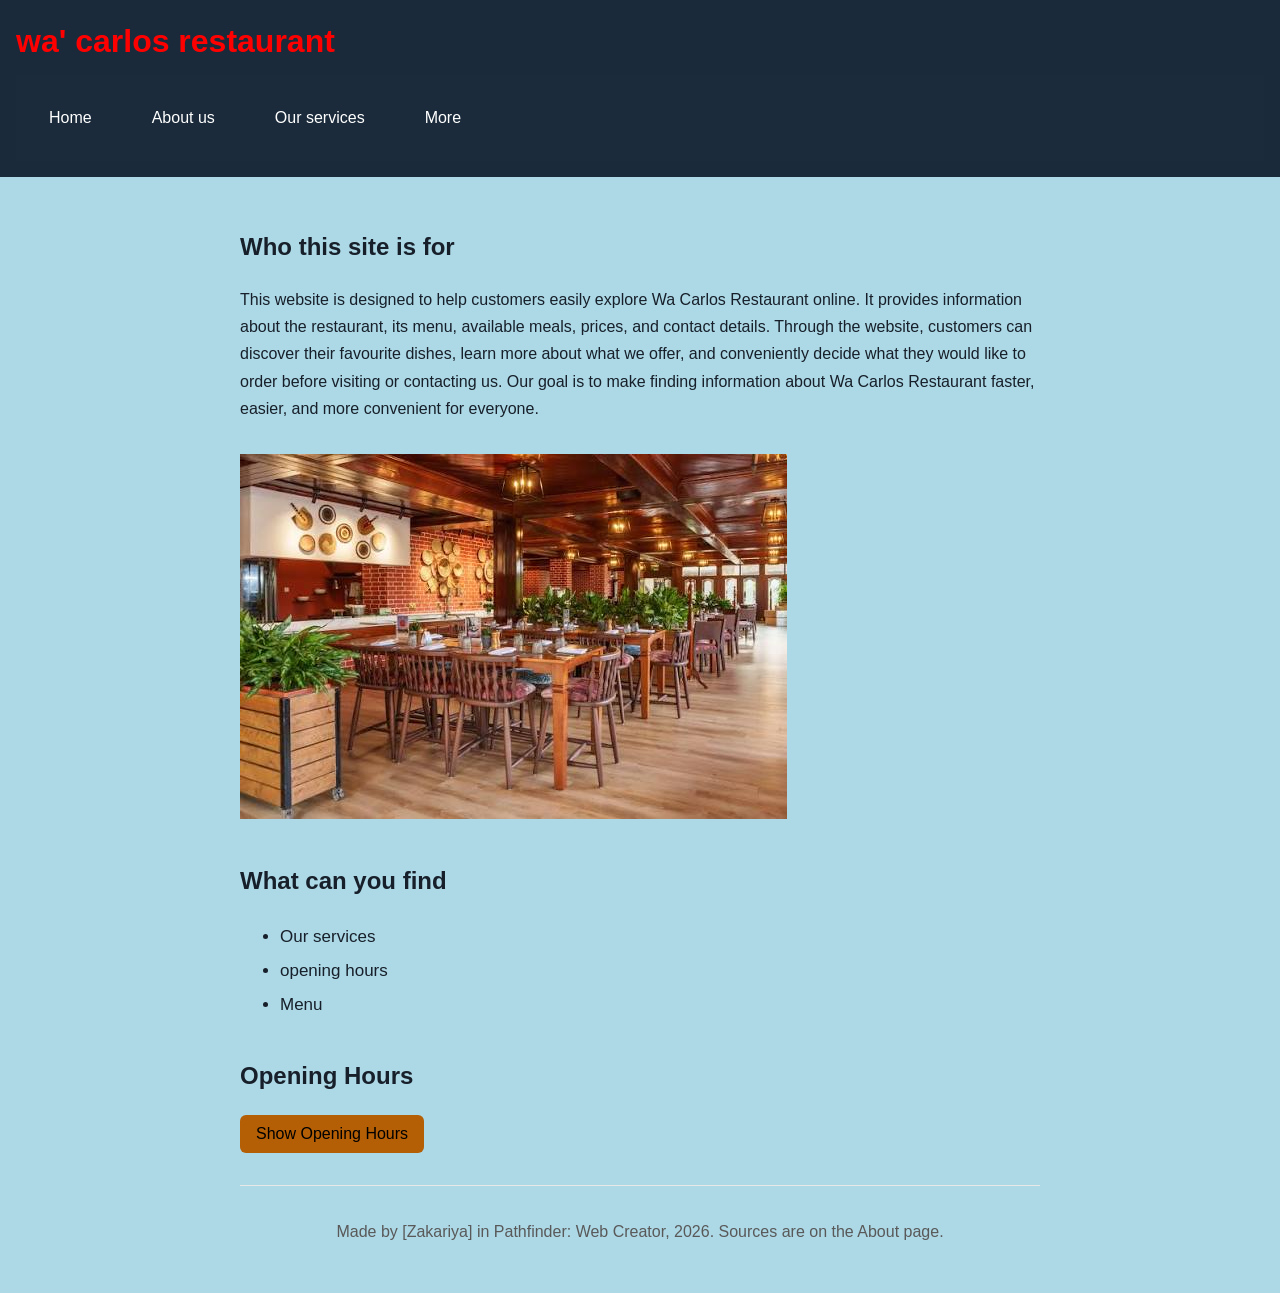
<file: index.html>
<!DOCTYPE html>
<html lang="en">
<head>
  <meta charset="UTF-8">
  <meta name="viewport" content="width=device-width, initial-scale=1">
  <title>Site name goes here</title>
  <link rel="icon" href="data:,">
  <link rel="stylesheet" href="style.css">
</head>
<script src="script.js"></script>
<body>
  <header>
    <h1>wa' carlos restaurant</h1>
    <nav>
      <a href="index.html">Home</a>
      <a href="about.html">About us</a>
       <a href="services.html">Our services</a>
      <a href="more.html">More</a>
     </nav>  
   
  </header>

  <main>
    <section>
      <h2>Who this site is for</h2>
      <p>This website is designed to help customers easily explore Wa Carlos Restaurant online. It provides information about the restaurant, its menu, available meals, prices, and contact details. Through the website, customers can discover their favourite dishes, learn more about what we offer, and conveniently decide what they would like to order before visiting or contacting us. Our goal is to make finding information about Wa Carlos Restaurant faster, easier, and more convenient for everyone.</p>
    </section>
    <img src="restaurant.jpg" alt="Restaurant">

    <section>
      <h2>What can you find</h2>
      <ul>
        <li>Our services</li>
        <li>opening hours</li>
        <li>Menu</li>
      </ul>
    </section>

<script src="data.js"></script>
<script src="script.js"></script>
    <section>
    <h2>Opening Hours</h2>

    <button id="toggle-button">Show Opening Hours</button>

    <div id="opening-hours" hidden>
        <p>Monday - Sunday: 6 AM - 11 PM</p>
    </div>
</section>
        
  <footer>
    <p>Made by [Zakariya] in Pathfinder: Web Creator, 2026. Sources are on the About page.</p>
  </footer>

  <script src="data.js"></script>
  <script src="script.js"></script>
</body>
</html>
</file>
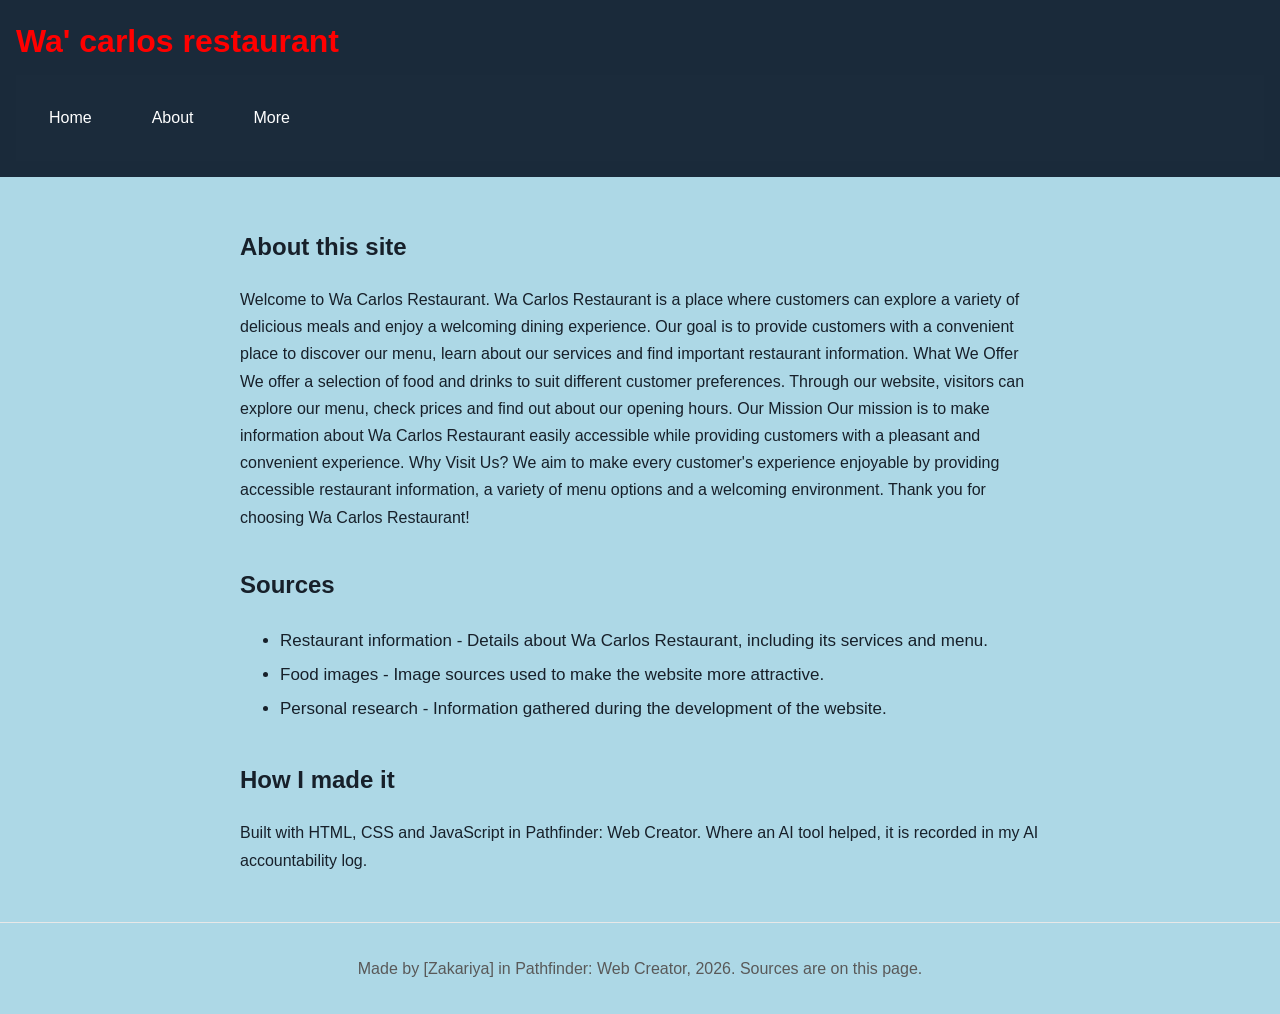
<file: about.html>
<!DOCTYPE html>
<html lang="en">
<head>
  <meta charset="UTF-8">
  <meta name="viewport" content="width=device-width, initial-scale=1">
  <title>About - Site name goes here</title>
  <link rel="icon" href="data:,">
  <link rel="stylesheet" href="style.css">
</head>
<body>
  <header>
    <h1>Wa' carlos restaurant</h1>
    <nav>
      <a href="index.html">Home</a>
      <a href="about.html">About</a>
      <a href="more.html">More</a>
    </nav>
  </header>

  <main>
    <section>
      <h2>About this site</h2>
      <p>

 Welcome to Wa Carlos Restaurant.

Wa Carlos Restaurant is a place where customers can explore a variety of delicious meals and enjoy a welcoming dining experience. Our goal is to provide customers with a convenient place to discover our menu, learn about our services and find important restaurant information.

What We Offer

We offer a selection of food and drinks to suit different customer preferences. Through our website, visitors can explore our menu, check prices and find out about our opening hours.

 Our Mission

Our mission is to make information about Wa Carlos Restaurant easily accessible while providing customers with a pleasant and convenient experience.

 Why Visit Us?

We aim to make every customer's experience enjoyable by providing accessible restaurant information, a variety of menu options and a welcoming environment.

Thank you for choosing Wa Carlos Restaurant!</p>
    </section>

    <section>
      <h2>Sources</h2>
      <p>
    <ul>
        <li>
            Restaurant information - Details about Wa Carlos
            Restaurant, including its services and menu.
        </li>

        <li>
            Food images - Image sources used to make the website
            more attractive.
        </li>

        <li>
            Personal research - Information gathered during
            the development of the website.
        </li>
    </ul>

      </p>
      
    </section>

    <section>
      <h2>How I made it</h2>
      <p>Built with HTML, CSS and JavaScript in Pathfinder: Web Creator. Where an AI tool helped, it is recorded in my AI accountability log.</p>
    </section>
  </main>

  <footer>
    <p>Made by [Zakariya] in Pathfinder: Web Creator, 2026. Sources are on this page.</p>
  </footer>
</body>
</html>
</file>
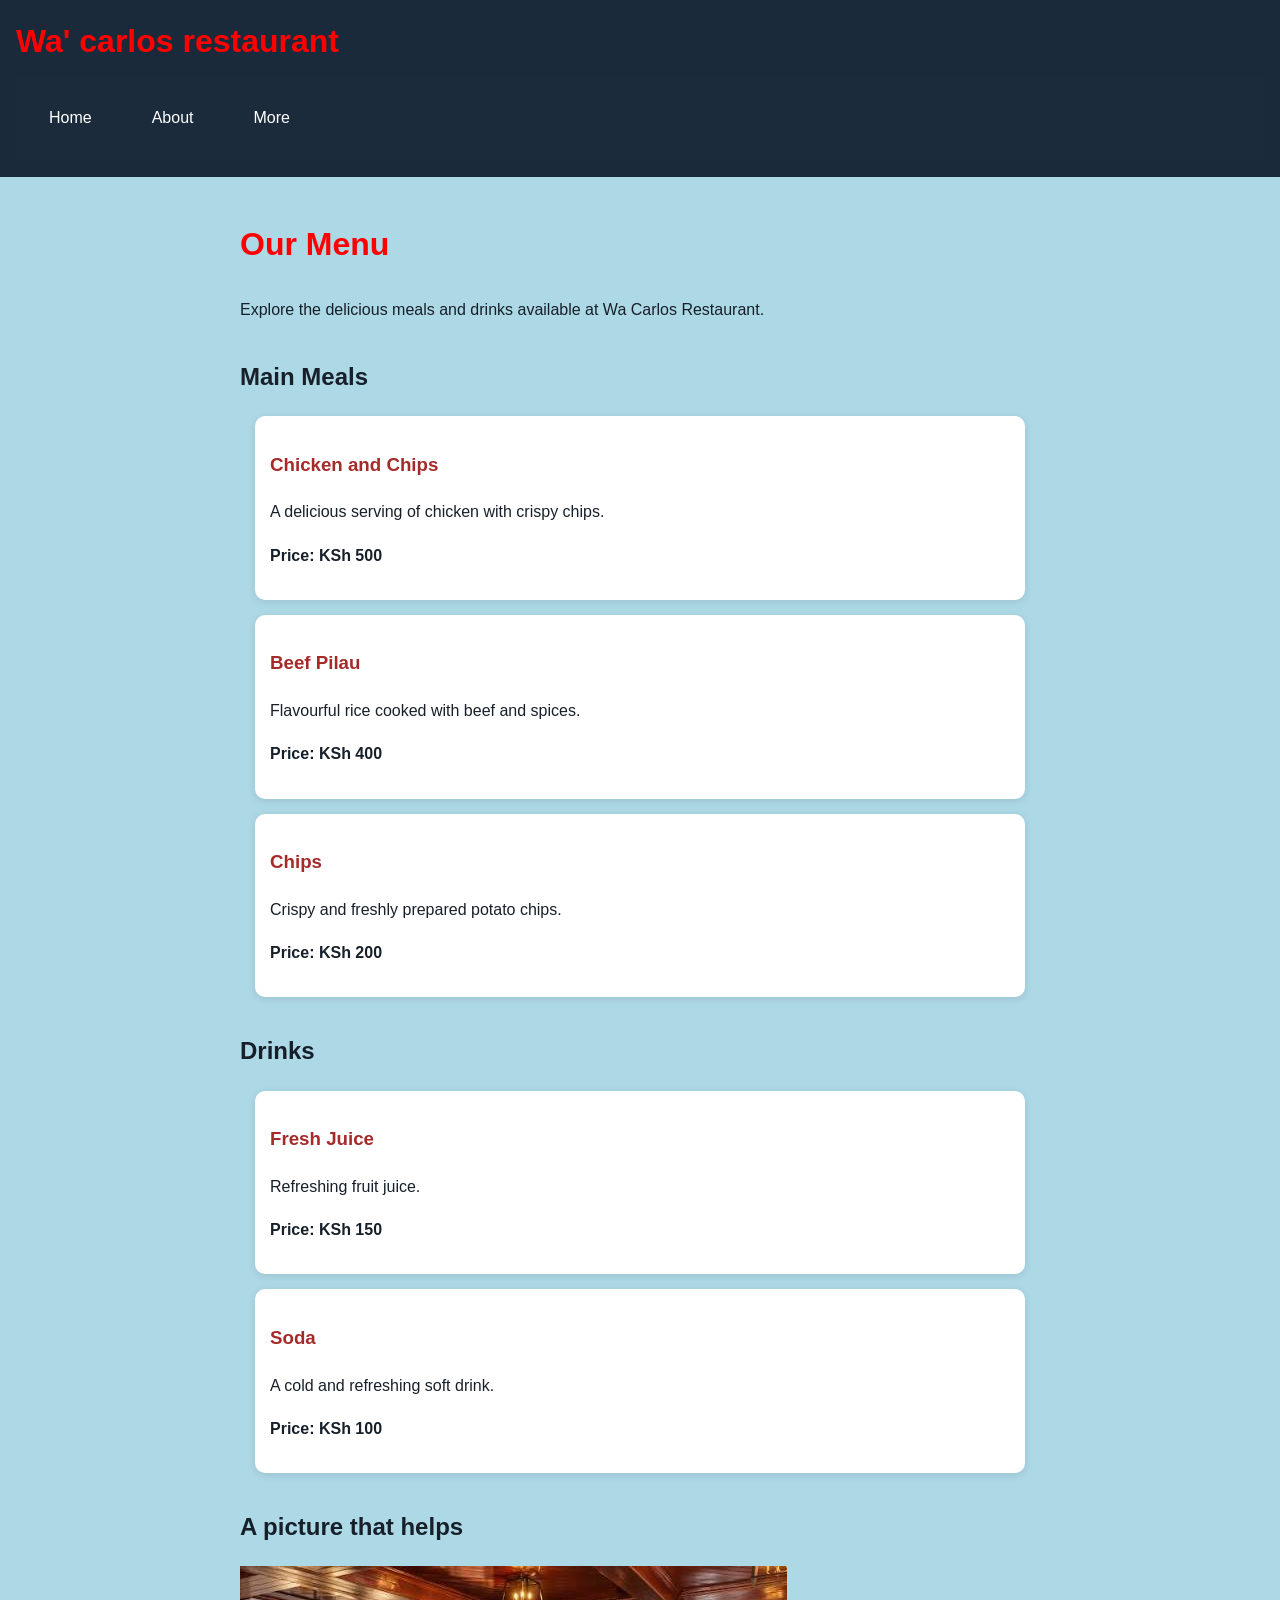
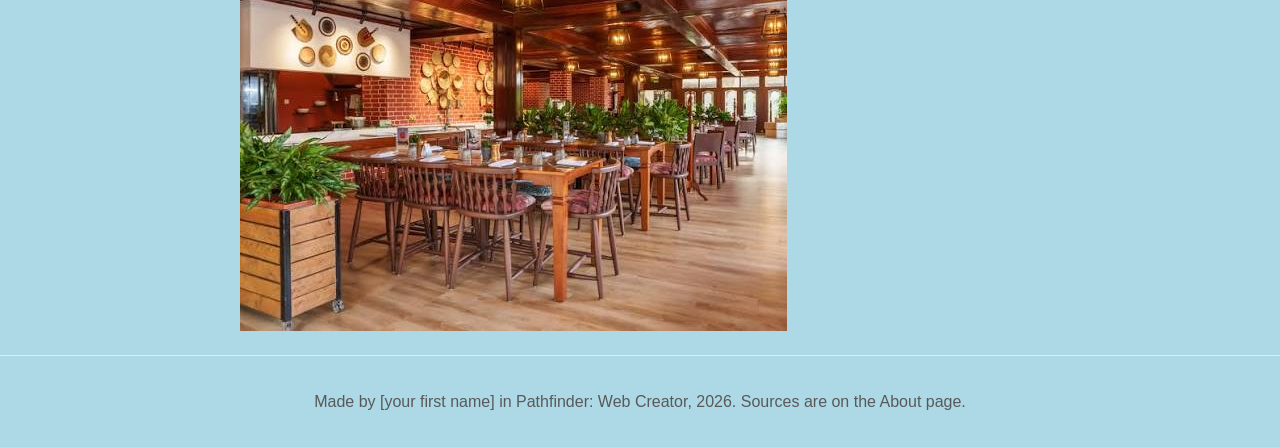
<file: more.html>
<!DOCTYPE html>
<html lang="en">
<head>
  <meta charset="UTF-8">
  <meta name="viewport" content="width=device-width, initial-scale=1">
  <title>More - Site name goes here</title>
  <link rel="icon" href="data:,">
  <link rel="stylesheet" href="style.css">
</head>
<body>
  <header>
    <h1>Wa' carlos restaurant</h1>
    <nav>
      <a href="index.html">Home</a>
      <a href="about.html">About</a>
      <a href="more.html">More</a>
    </nav>
  </header>

  <main>
   <section class="menu-page">
    <h1>Our Menu</h1>
    <p>Explore the delicious meals and drinks available at Wa Carlos Restaurant.</p>

    <h2>Main Meals</h2>

    <div class="menu-item">
        <h3>Chicken and Chips</h3>
        <p>A delicious serving of chicken with crispy chips.</p>
        <p><strong>Price: KSh 500</strong></p>
    </div>

    <div class="menu-item">
        <h3>Beef Pilau</h3>
        <p>Flavourful rice cooked with beef and spices.</p>
        <p><strong>Price: KSh 400</strong></p>
    </div>

    <div class="menu-item">
        <h3>Chips</h3>
        <p>Crispy and freshly prepared potato chips.</p>
        <p><strong>Price: KSh 200</strong></p>
    </div>

    <h2>Drinks</h2>

    <div class="menu-item">
        <h3>Fresh Juice</h3>
        <p>Refreshing fruit juice.</p>
        <p><strong>Price: KSh 150</strong></p>
    </div>

    <div class="menu-item">
        <h3>Soda</h3>
        <p>A cold and refreshing soft drink.</p>
        <p><strong>Price: KSh 100</strong></p>
    </div>
</section>
      <h2>A picture that helps</h2>
      <img src="restaurant.jpg" alt="Restaurant">
    
    </section>
  </main>

  <footer>
    <p>Made by [your first name] in Pathfinder: Web Creator, 2026. Sources are on the About page.</p>
  </footer>

  <script src="data.js"></script>
  <script src="script.js"></script>
</body>
</html>
</file>
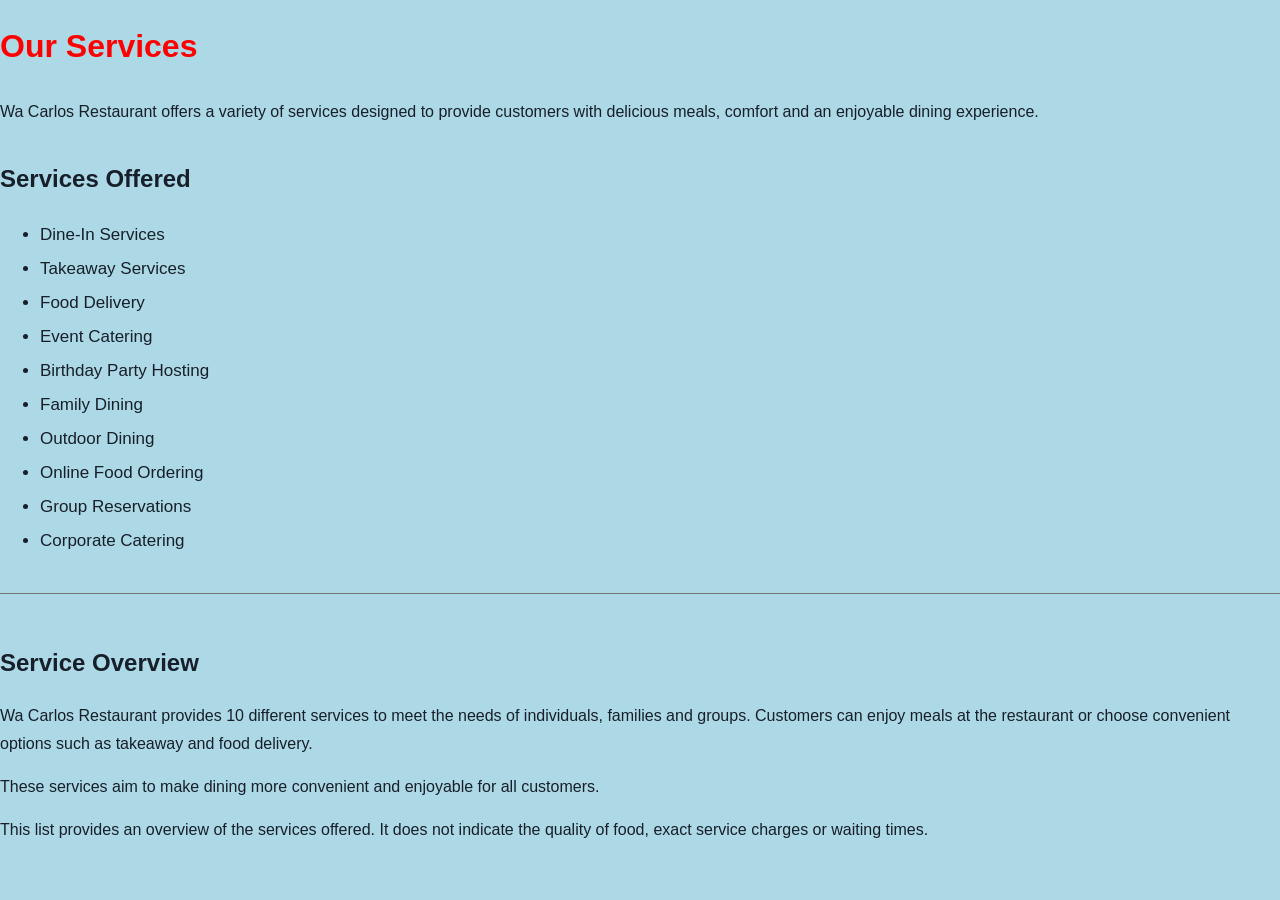
<file: services.html>
<!DOCTYPE html>
<html lang="en">
    
<link rel="stylesheet" href="style.css">

    <h1>Our Services</h1>

    <p>
        Wa Carlos Restaurant offers a variety of services designed
        to provide customers with delicious meals, comfort and
        an enjoyable dining experience.
    </p>

    <h2>Services Offered</h2>

    <ul>
        <li>Dine-In Services</li>
        <li>Takeaway Services</li>
        <li>Food Delivery</li>
        <li>Event Catering</li>
        <li>Birthday Party Hosting</li>
        <li>Family Dining</li>
        <li>Outdoor Dining</li>
        <li>Online Food Ordering</li>
        <li>Group Reservations</li>
        <li>Corporate Catering</li>
    </ul>

    <div class="summary">

        <h2>Service Overview</h2>

        <p>
            Wa Carlos Restaurant provides 10 different services
            to meet the needs of individuals, families and groups.
            Customers can enjoy meals at the restaurant or choose
            convenient options such as takeaway and food delivery.
        </p>

        <p>
            These services aim to make dining more convenient
            and enjoyable for all customers.
        </p>

        <p>
            This list provides an overview of the services offered.
            It does not indicate the quality of food, exact service
            charges or waiting times.
        </p>

    </div>

</div>

</body>
</html>
</file>
<file: style.css>
/* Pathfinder: Web Creator starter stylesheet.
   Day 3: change the two colours, check contrast, then switch on the media query. */

:root {
  --main-colour: #1a2a3a;    /* header background */
  --accent-colour: #b45f06;  /* buttons and focus outline; passes 4.5:1 on white */
}

body {
  font-family: Arial, Helvetica, sans-serif;
  line-height: 1.6;
  margin: 0;
  color: #1a1a1a;
  background: lightblue;
}

header {
  background: var(--main-colour);
  color: red;
  padding: 16px;
}

header h1 {
  margin: 0 0 8px;
}

/* Flexbox puts the three links in a row with a gap between them */
nav {
  display: flex;
  gap: 16px;
}

nav a {
  color: #ffffff;
  text-decoration: none;
  padding: 6px 10px;
  border-radius: 6px;
}

/* Mouse users see this when they hover */
nav a:hover {
  background: rgba(255, 255, 255, 0.15);
}

/* Keyboard users see where they are. Never remove this. */
a:focus,
button:focus {
  outline: 3px solid var(--accent-colour);
  outline-offset: 2px;
}

main {
  max-width: 800px;
  margin: 0 auto;
  padding: 16px;
}

section {
  margin-bottom: 32px;
}

img {
  max-width: 100%;
  height: auto;
}

button {
  background: var(--accent-colour);
  color:#1a1a1a(107, 47, 47);
  border: none;
  padding: 10px 16px;
  font-size: 16px;
  border-radius: 6px;
  cursor: pointer;
}

footer {
  border-top: 1px solid #e8e8e8;
  padding: 16px;
  font-size: 14px;
  color: #595959;
  text-align: center;
}

.menu-item {
    background: white;
    padding: 15px;
    margin: 15px;
    border-radius: 10px;
    box-shadow: 0 2px 8px rgba(0,0,0,0.1);
}

.menu-item h3 {
    color: brown;
}

/* GENERAL PAGE STYLING */
body {
    margin: 0;
    padding: 0;
    font-family: Arial, sans-serif;
    background-color: lightblue;
    color: #17202a;
}

/* NAVIGATION BAR */
nav {
    background-color: #1b2b3b;
    padding: 18px;
    display: flex;
    gap: 30px;
    align-items: center;
}

nav a {
    color: white;
    text-decoration: none;
    font-size: 16px;
    padding: 12px 15px;
}

nav a:hover {
    border: 3px solid #d97900;
    border-radius: 12px;
}

/* SERVICES CONTAINER */
.services-container {
    max-width: 900px;
    margin: 40px auto;
    padding: 20px;
}

/* MAIN HEADING */
h1 {
    color: red;
    font-size: 32px;
    margin-bottom: 25px;
}

/* SUBHEADINGS */
h2 {
    color: #17202a;
    font-size: 24px;
    margin-top: 35px;
}

/* PARAGRAPHS */
p {
    font-size: 16px;
    line-height: 1.7;
}

/* BULLETED LIST */
ul {
    padding-left: 40px;
    line-height: 2;
}

li {
    font-size: 17px;
    color: #17202a;
}

/* SERVICE SUMMARY */
.summary {
    margin-top: 35px;
    padding-top: 15px;
    border-top: 1px solid #777;
}

/* LINKS */
a {
    color: #8b0000;
}

/* MOBILE RESPONSIVENESS */
@media screen and (max-width: 600px) {
    .services-container {
        margin: 15px;
        padding: 10px;
    }

    nav {
        flex-wrap: wrap;
        gap: 5px;
    }

    h1 {
        font-size: 27px;
    }
}

/* Small screens: stack the nav links.
   Day 3, Block 2: delete the slash-star line above and the star-slash line below to switch this on. */
/*
@media (max-width: 600px) {
  nav {
    flex-direction: column;
    gap: 4px;
  }
}
*/
</file>
